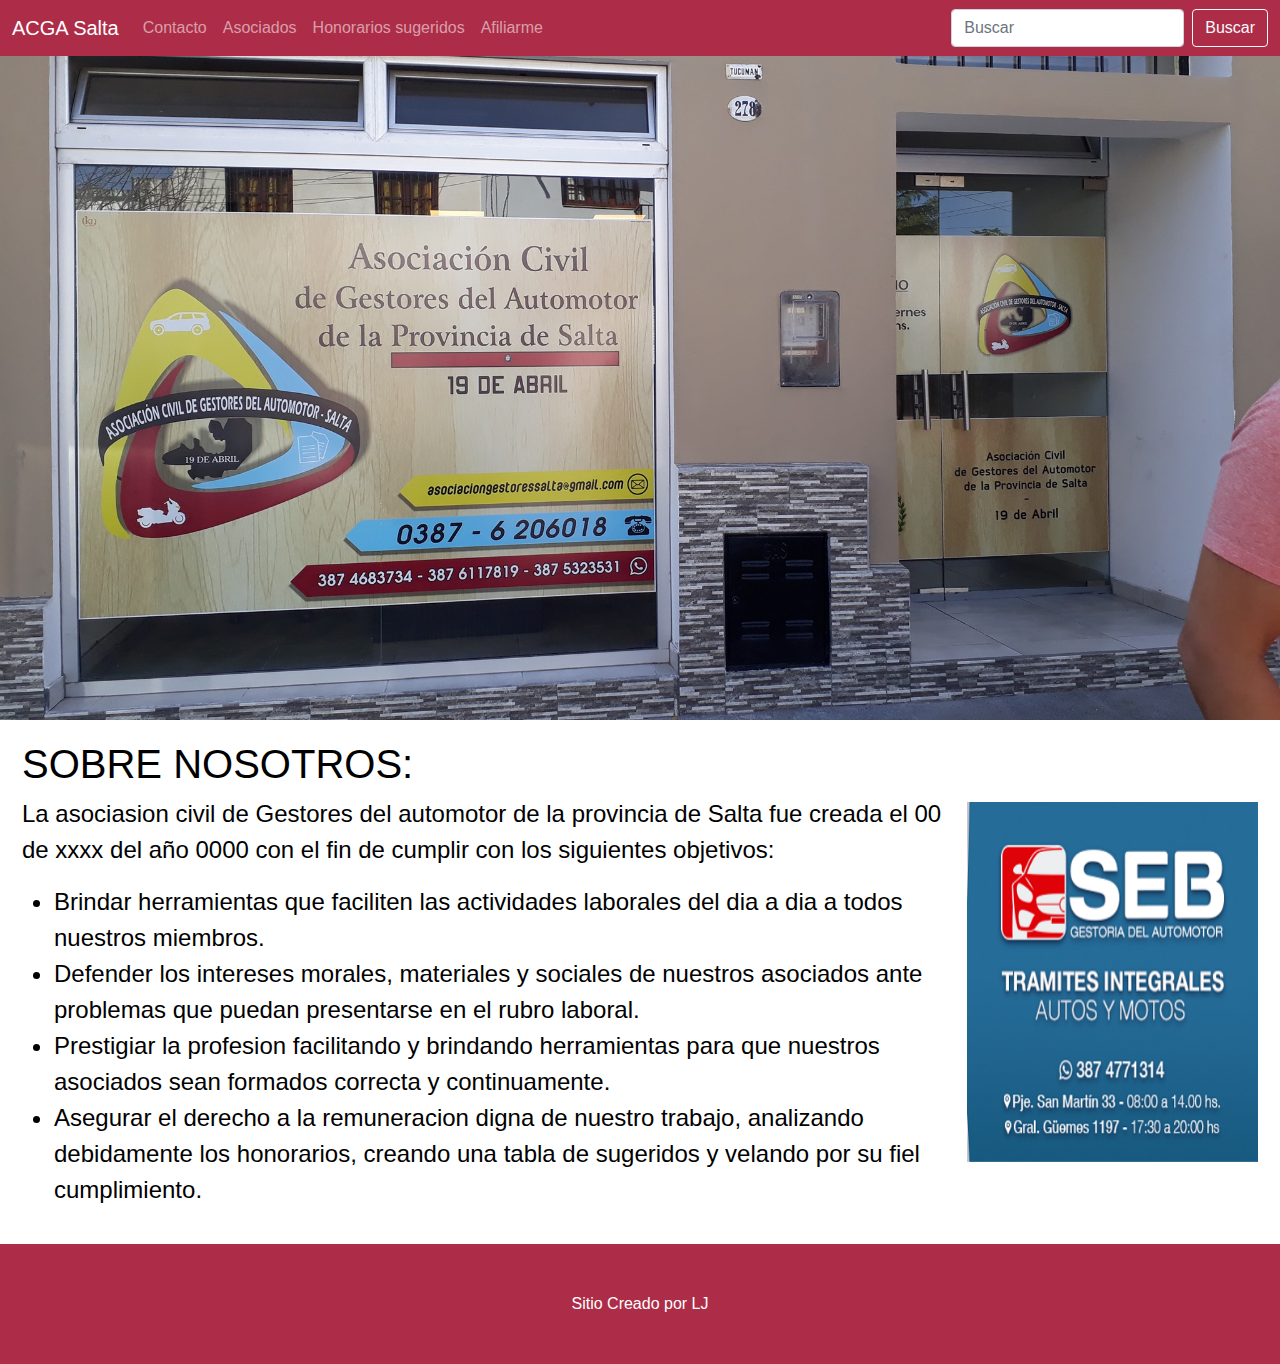
<file: index.html>
<!DOCTYPE html>
<html lang="en">
<head>
    <meta charset="UTF-8">
    <meta http-equiv="X-UA-Compatible" content="IE=edge">
    <meta name="viewport" content="width=device-width, initial-scale=1.0">
    <link rel="stylesheet" href="css/bootstrap.min.css">
    <link rel="stylesheet" href="css/estilos.css">
    <title>ACGA Salta</title>
    <link rel="shotcut icon" href="imagenes/logo.asociacion.jpg">
</head>
<body>

    <nav class="navbar navbar-expand-lg navbar-dark fixed-top">
        <div class="container-fluid">
            
            <a href="#" class="navbar-brand">ACGA Salta</a>

            <button 
                class="navbar-toggler"
                type="button"
                data-bs-toggle="collapse"
                data-bs-target="#menu"
                aria-controls="menu"
                aria-expanded="false"
                aria-label= "Mostrar / Ocultar Menu"
            >
                <span class="navbar-toggler-icon"></span>

            </button>

            <div class="collapse navbar-collapse" id="menu">
                <ul class="navbar-nav me-auto mb-2 mb-lg-0">

                    <li class="nav-item"><a href="#" class="nav-link">Contacto</a></li>
                    <li class="nav-item"><a href="#" class="nav-link">Asociados</a></li>
                    <li class="nav-item"><a href="#" class="nav-link">Honorarios sugeridos</a></li>
                    <li class="nav-item"><a href="#" class="nav-link">Afiliarme</a></li>

                </ul>

                <form action="" class="d-flex">
                    <input type="search" class="form-control me-2" placeholder="Buscar" aria-label="Buscar">
                    <button class="btn btn-outline-light" type="button">Buscar</button>
                </form>

            </div>
        </div>
     </nav>

     <div class="row">
         <div class="col">
             <img class= "img-fluid" src="imagenes/portada.jpg" alt="Portada asociasion" height="500px" width="auto">
         </div>
     </div>

    <section class="contenedor-main row align-items-center">
            <main class="col-lg-9 main">
                <h1>SOBRE NOSOTROS: </h1>
                <P >La asociasion civil de Gestores del automotor de la provincia de Salta fue creada el 00 de xxxx del año 0000 con el fin de cumplir con los siguientes objetivos:</P>
                <ul>
                    <li>Brindar herramientas que faciliten las actividades laborales del dia a dia a todos nuestros miembros.</li>
                    <li>Defender los intereses morales, materiales y sociales de nuestros asociados ante problemas que puedan presentarse en el rubro laboral.</li>
                    <li>Prestigiar la profesion facilitando y brindando herramientas para que nuestros asociados sean formados correcta y continuamente.</li>
                    <li>Asegurar el derecho a la remuneracion digna de nuestro trabajo, analizando debidamente los honorarios, creando una tabla de sugeridos y velando por su fiel cumplimiento.</li>
                </ul>
            </main>

            <aside class="col-lg-3 ">
                
                <div id="carouselExampleSlidesOnly" class="carousel slide" data-bs-ride="carousel">
                    <div class="carousel-inner">
                      <div class="carousel-item active">
                        <img src="imagenes/publi2.png" class="d-block w-100" alt="publicidadseb" height="360">
                      </div>
                      
                      <div class="carousel-item">
                        <img src="imagenes/publi1.png" class="d-block w-100" alt="publicidadseb" height="360">
                      </div>
                    </div>
                  </div>
                
            </aside>
    </section>

    <footer class="py-5 row">
            <div class="container px-4  col">
                <p class="m-0 text-center text-white">Sitio Creado por LJ</p>
            </div>
    </footer>



    </div>
    




    <script src="js/bootstrap.bundle.min.js"></script>
</body>
</html>
</file>
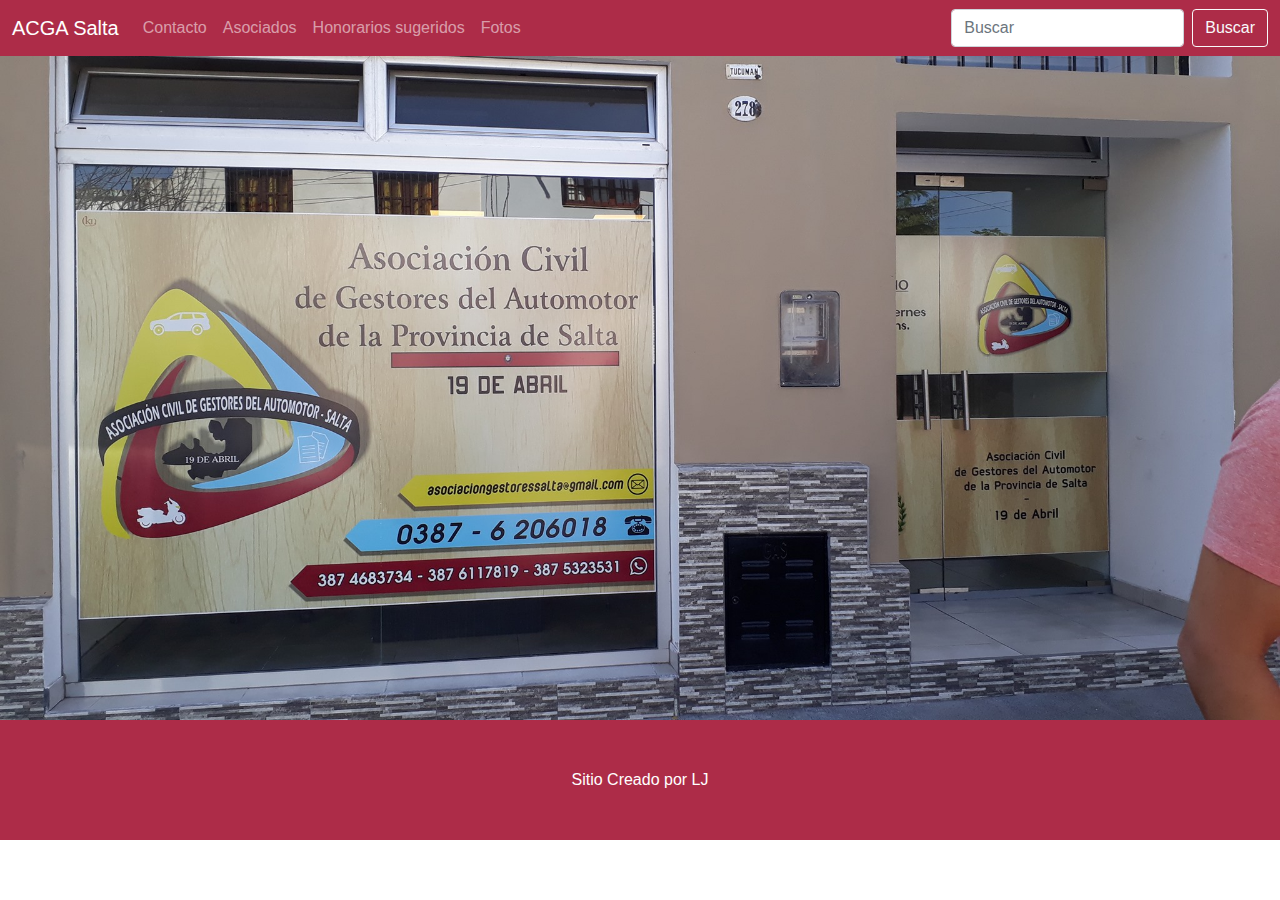
<file: asociados.html>
<!DOCTYPE html>
<html lang="en">
<head>
    <meta charset="UTF-8">
    <meta http-equiv="X-UA-Compatible" content="IE=edge">
    <meta name="viewport" content="width=device-width, initial-scale=1.0">
    <link rel="stylesheet" href="css/bootstrap.min.css">
    <link rel="stylesheet" href="css/estilos.css">
    <title>ACGA Salta</title>
    <link rel="shotcut icon" href="imagenes/logo.asociacion.jpg">
</head>
<body>

    <nav class="navbar navbar-expand-lg navbar-dark fixed-top">
        <div class="container-fluid">
            
            <a href="index.html" class="navbar-brand">ACGA Salta</a>

            <button 
                class="navbar-toggler"
                type="button"
                data-bs-toggle="collapse"
                data-bs-target="#menu"
                aria-controls="menu"
                aria-expanded="false"
                aria-label= "Mostrar / Ocultar Menu"
            >
                <span class="navbar-toggler-icon"></span>

            </button>

            <div class="collapse navbar-collapse" id="menu">
                <ul class="navbar-nav me-auto mb-2 mb-lg-0">

                    <li class="nav-item"><a href="contacto.html" class="nav-link">Contacto</a></li>
                    <li class="nav-item"><a href="asociados.html" class="nav-link">Asociados</a></li>
                    <li class="nav-item"><a href="honorarios.html" class="nav-link">Honorarios sugeridos</a></li>
                    <li class="nav-item"><a href="fotos.html" class="nav-link">Fotos</a></li>

                </ul>

                <form action="" class="d-flex">
                    <input type="search" class="form-control me-2" placeholder="Buscar" aria-label="Buscar">
                    <button class="btn btn-outline-light" type="button">Buscar</button>
                </form>

            </div>
        </div>
     </nav>

     <div class="row">
         <div class="col">
             <img class= "img-fluid" src="imagenes/portada.jpg" alt="Portada asociasion" height="500px" width="auto">
         </div>
     </div>

    

    <footer class="py-5 row">
            <div class="container px-4  col">
                <p class="m-0 text-center text-white">Sitio Creado por LJ</p>
            </div>
    </footer>



    </div>
    




    <script src="js/bootstrap.bundle.min.js"></script>
</body>
</html>
</file>
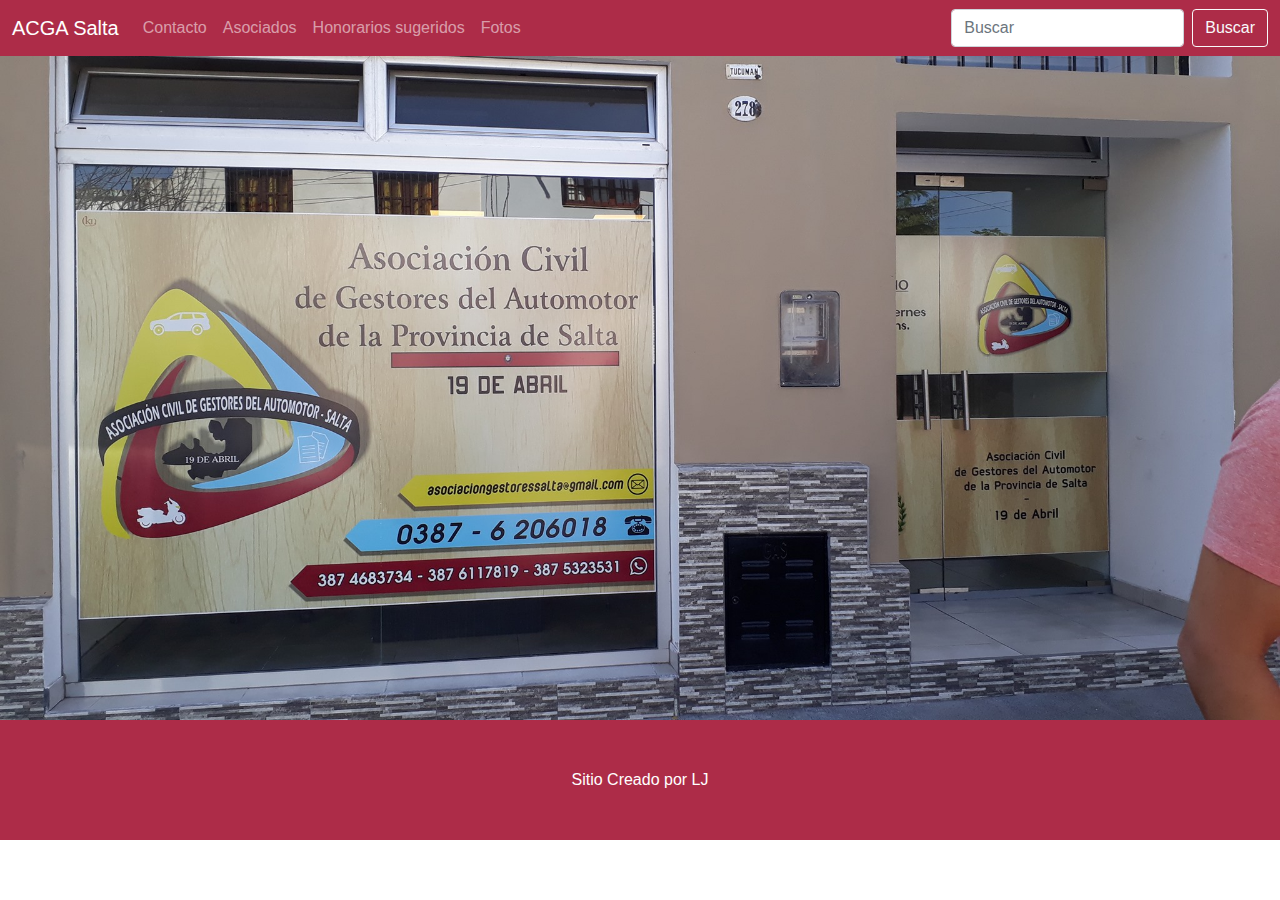
<file: fotos.html>
<!DOCTYPE html>
<html lang="en">
<head>
    <meta charset="UTF-8">
    <meta http-equiv="X-UA-Compatible" content="IE=edge">
    <meta name="viewport" content="width=device-width, initial-scale=1.0">
    <link rel="stylesheet" href="css/bootstrap.min.css">
    <link rel="stylesheet" href="css/estilos.css">
    <title>ACGA Salta</title>
    <link rel="shotcut icon" href="imagenes/logo.asociacion.jpg">
</head>
<body>

    <nav class="navbar navbar-expand-lg navbar-dark fixed-top">
        <div class="container-fluid">
            
            <a href="index.html" class="navbar-brand">ACGA Salta</a>

            <button 
                class="navbar-toggler"
                type="button"
                data-bs-toggle="collapse"
                data-bs-target="#menu"
                aria-controls="menu"
                aria-expanded="false"
                aria-label= "Mostrar / Ocultar Menu"
            >
                <span class="navbar-toggler-icon"></span>

            </button>

            <div class="collapse navbar-collapse" id="menu">
                <ul class="navbar-nav me-auto mb-2 mb-lg-0">

                    <li class="nav-item"><a href="contacto.html" class="nav-link">Contacto</a></li>
                    <li class="nav-item"><a href="asociados.html" class="nav-link">Asociados</a></li>
                    <li class="nav-item"><a href="honorarios.html" class="nav-link">Honorarios sugeridos</a></li>
                    <li class="nav-item"><a href="fotos.html" class="nav-link">Fotos</a></li>

                </ul>

                <form action="" class="d-flex">
                    <input type="search" class="form-control me-2" placeholder="Buscar" aria-label="Buscar">
                    <button class="btn btn-outline-light" type="button">Buscar</button>
                </form>

            </div>
        </div>
     </nav>

     <div class="row">
         <div class="col">
             <img class= "img-fluid" src="imagenes/portada.jpg" alt="Portada asociasion" height="500px" width="auto">
         </div>
     </div>

   

    <footer class="py-5 row">
            <div class="container px-4  col">
                <p class="m-0 text-center text-white">Sitio Creado por LJ</p>
            </div>
    </footer>



    </div>
    




    <script src="js/bootstrap.bundle.min.js"></script>
</body>
</html>
</file>
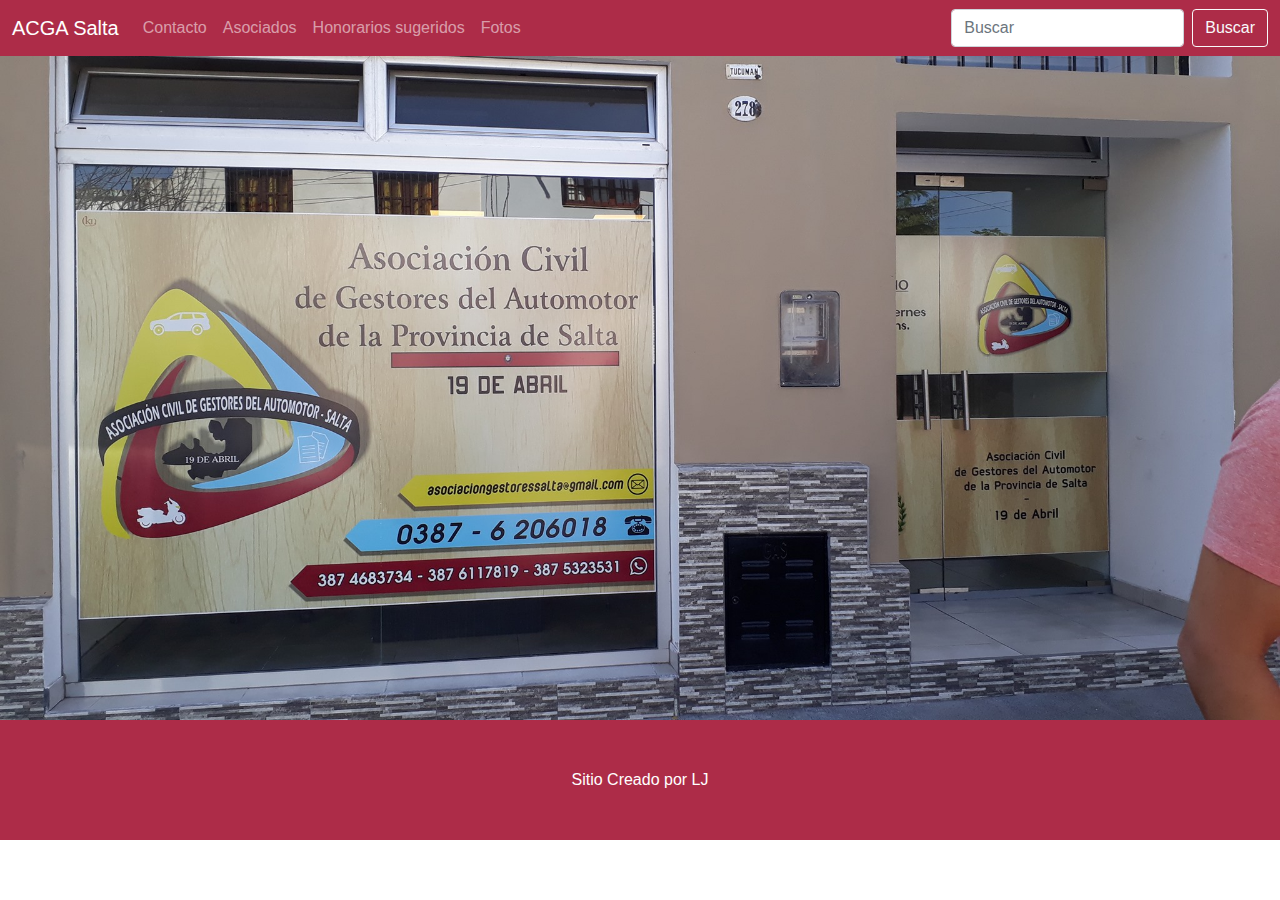
<file: honorarios.html>
<!DOCTYPE html>
<html lang="en">
<head>
    <meta charset="UTF-8">
    <meta http-equiv="X-UA-Compatible" content="IE=edge">
    <meta name="viewport" content="width=device-width, initial-scale=1.0">
    <link rel="stylesheet" href="css/bootstrap.min.css">
    <link rel="stylesheet" href="css/estilos.css">
    <title>ACGA Salta</title>
    <link rel="shotcut icon" href="imagenes/logo.asociacion.jpg">
</head>
<body>

    <nav class="navbar navbar-expand-lg navbar-dark fixed-top">
        <div class="container-fluid">
            
            <a href="index.html" class="navbar-brand">ACGA Salta</a>

            <button 
                class="navbar-toggler"
                type="button"
                data-bs-toggle="collapse"
                data-bs-target="#menu"
                aria-controls="menu"
                aria-expanded="false"
                aria-label= "Mostrar / Ocultar Menu"
            >
                <span class="navbar-toggler-icon"></span>

            </button>

            <div class="collapse navbar-collapse" id="menu">
                <ul class="navbar-nav me-auto mb-2 mb-lg-0">

                    <li class="nav-item"><a href="contacto.html" class="nav-link">Contacto</a></li>
                    <li class="nav-item"><a href="asociados.html" class="nav-link">Asociados</a></li>
                    <li class="nav-item"><a href="honorarios.html" class="nav-link">Honorarios sugeridos</a></li>
                    <li class="nav-item"><a href="fotos.html" class="nav-link">Fotos</a></li>

                </ul>

                <form action="" class="d-flex">
                    <input type="search" class="form-control me-2" placeholder="Buscar" aria-label="Buscar">
                    <button class="btn btn-outline-light" type="button">Buscar</button>
                </form>

            </div>
        </div>
     </nav>

     <div class="row">
         <div class="col">
             <img class= "img-fluid" src="imagenes/portada.jpg" alt="Portada asociasion" height="500px" width="auto">
         </div>
     </div>

  

    <footer class="py-5 row">
            <div class="container px-4  col">
                <p class="m-0 text-center text-white">Sitio Creado por LJ</p>
            </div>
    </footer>



    </div>
    




    <script src="js/bootstrap.bundle.min.js"></script>
</body>
</html>
</file>
<file: css/estilos.css>
body{
    
    font-family: Arial, Helvetica, sans-serif;
    
}
nav{
    background-color: #ad2c48;
    
}
.contenedor-main{

    color: black;
    padding: 20px 0;
    margin: 0 10px;
    font-size: 1.5rem;
}



footer{
    
    background-color: #ad2c48;
    
}
</file>
